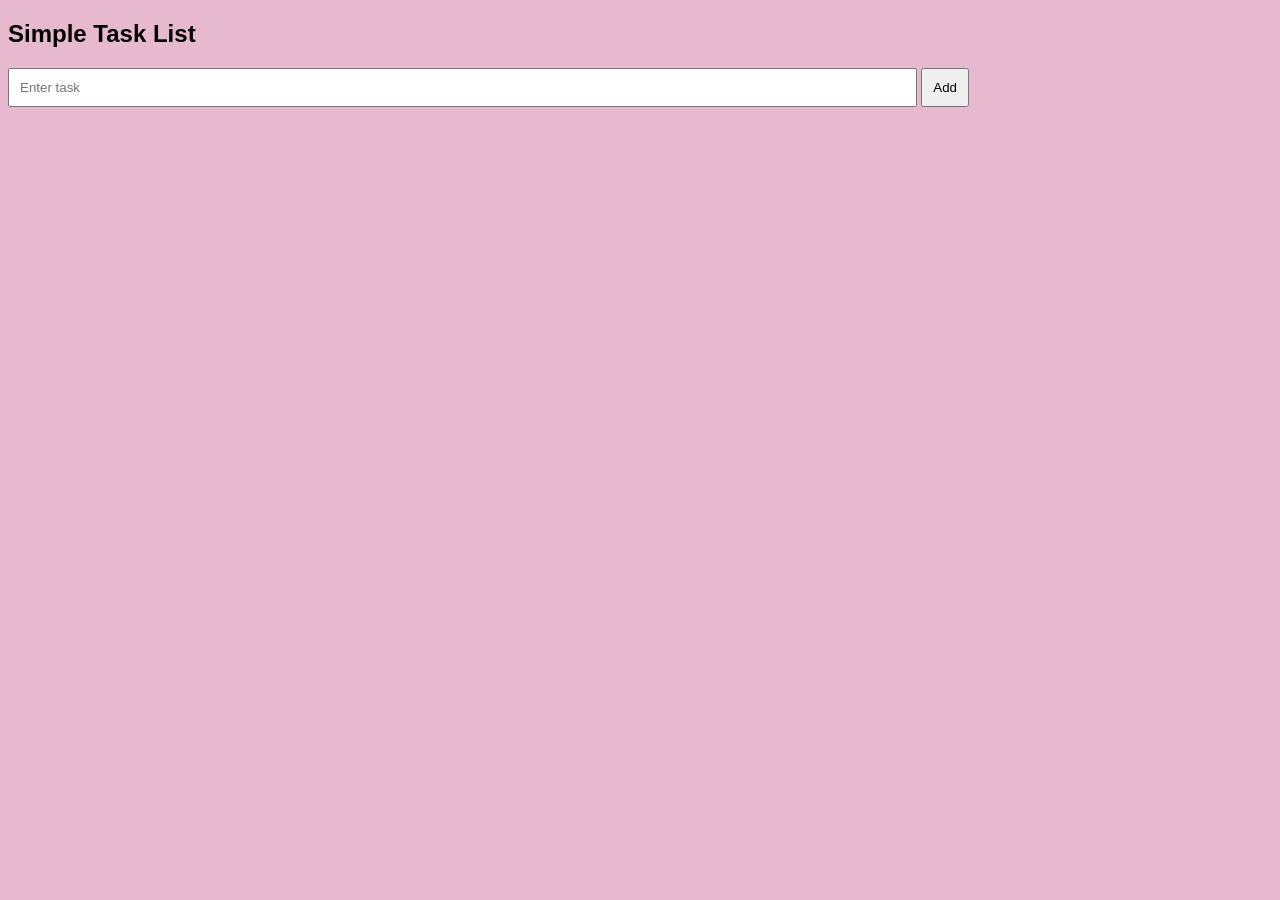
<file: html/page7.html>
<!DOCTYPE html>
<html>
<head>
    <title>Simple Task List</title>
     <meta charset ="utf-8">
		  <link rel ="stylesheet" href ="../css/style7.css">
</head>
<body>

    <h2>Simple Task List</h2>

    <!-- Input -->
    <input type="text" id="taskInput" placeholder="Enter task">

    <!-- Add Button -->
    <button id="addBtn">Add</button>

    <!-- Task List -->
    <ul id="taskList"></ul>

<script>

    // Select elements
    const input = document.getElementById("taskInput");
    const button = document.getElementById("addBtn");
    const list = document.getElementById("taskList");

    // Add button event
    button.addEventListener("click", function () {

        // Get input value
        const taskText = input.value.trim();

        // Validate empty input
        if (taskText === "") {
            alert("Please enter a task");
            return;
        }

        // Create li element
        const li = document.createElement("li");
        li.textContent = taskText;

        // Create delete button
        const deleteBtn = document.createElement("button");
        deleteBtn.textContent = " Delete ";

        // Delete event
        deleteBtn.addEventListener("click", function () {
            li.remove();
        });

        // Append delete button to li
        li.appendChild(deleteBtn);

        // Append li to ul
        list.appendChild(li);

        // Clear input
        input.value = "";
    });

</script>

</body>
</html>
</file>
<file: css/style7.css>
body{
  font-family: Arial;
  background: #e6b9cf;
}

.container{
  width: 400px;
  margin: 50px auto;
  background: rgb(198, 123, 164);
  padding: 20px;
  border-radius: 10px;
}

input{
  width: 70%;
  padding: 10px;
}

button{
  padding: 10px;
  cursor: pointer;
}

li{
  margin-top: 10px;
  display: flex;
  justify-content: space-between;
}

.done{
  text-decoration: line-through;
  color: rgb(232, 230, 232);
}
</file>
